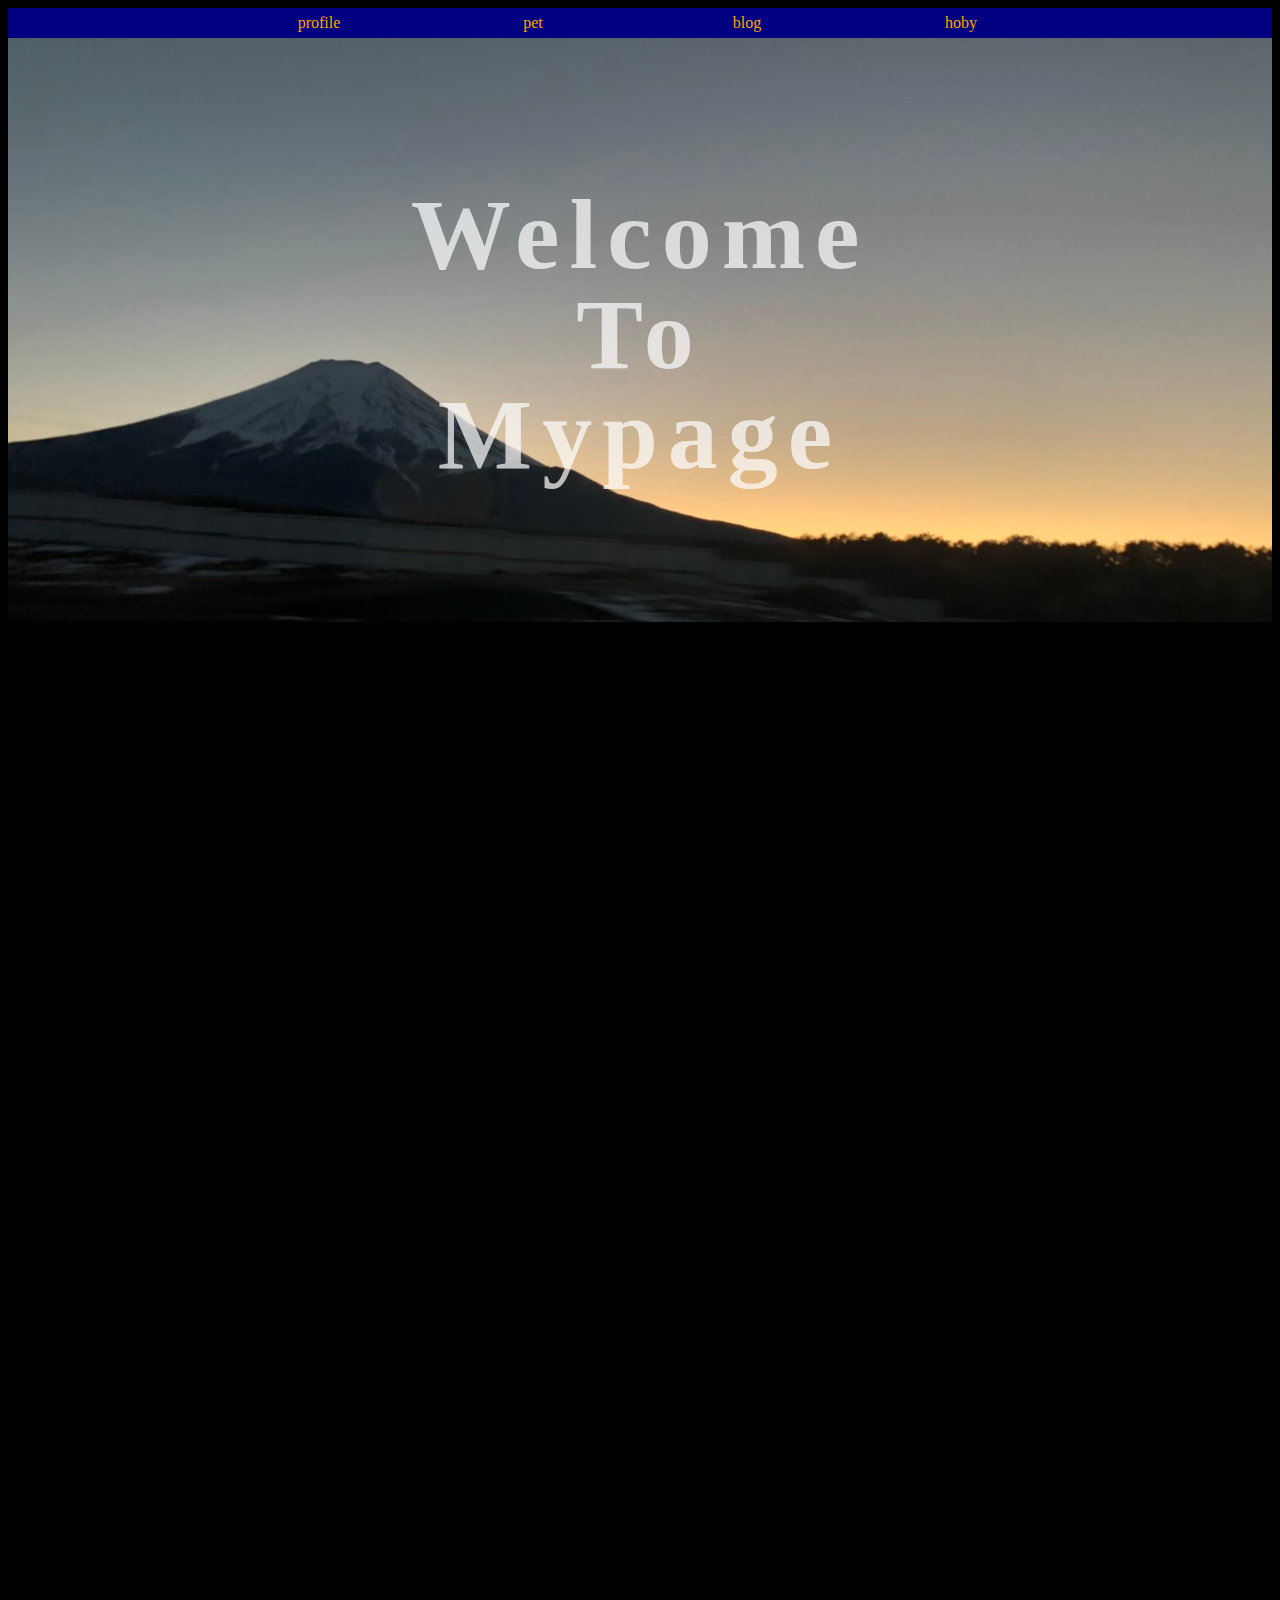
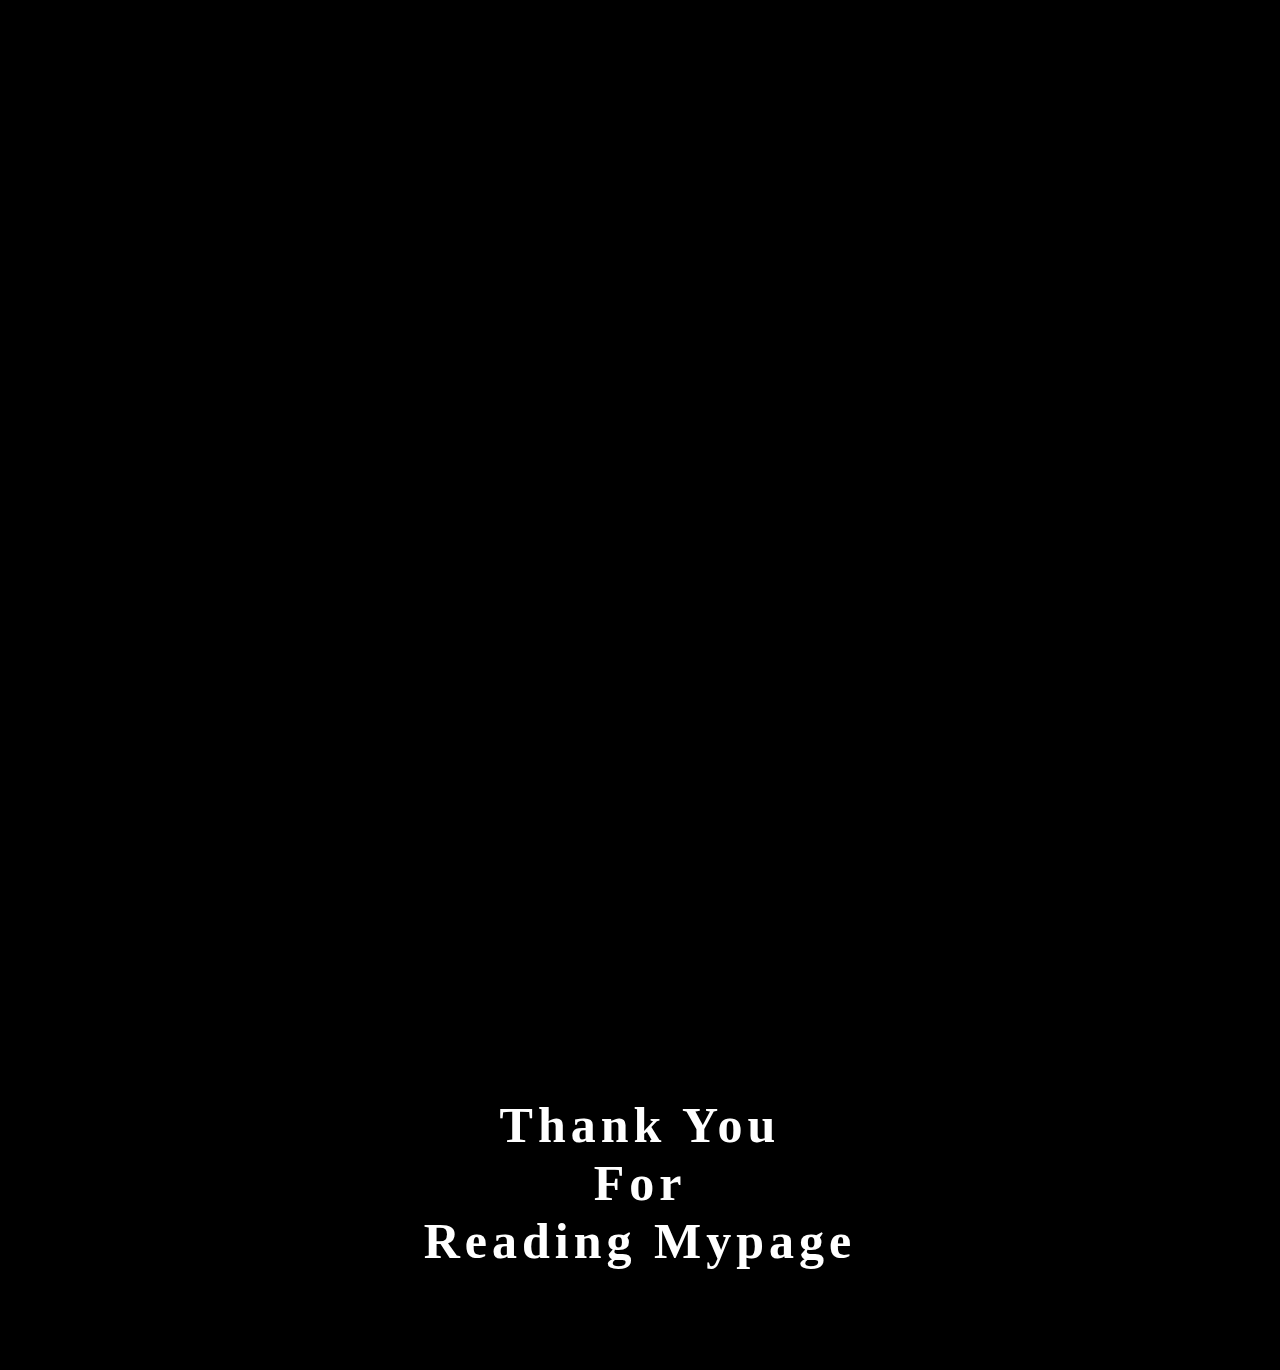
<file: index.html>
<html>
  <head>
    <meta charset="utf-8">
    <title>自己紹介</title>
    <link rel="stylesheet" type="text/css" href="stylesheet.css">
      <script src="https://ajax.googleapis.com/ajax/libs/jquery/2.1.4/jquery.min.js" charset="utf-8">
    
  </script>
  </head>
  <body>
  	<header>
		<div class="btn">
			<a href="profile.html">profile</a>
			<a href="pet.html">pet</a>
			<a href="blog.html">blog</a>
			<a href="hoby.html">hoby</a>
			
		</div>
 	
  	</header>

  	<div class="title">
  			<h1>Welcome<br>To<br>Mypage</h1>
  	</div>
  	<div class="main">
      <h1 class="sa sa--up">⇓　contents　⇓</h1>
  		<div class="contents">
  		  <div class="a sa sa--up">
  			<a href="profile.html" class="item"><img src="img1001.jpg" alt="profile"></a>
  			<h3>profile</h3>
  		  </div>
        <div class="b sa sa--up">
  			<a href="hoby.html" class="item"><img src="img1003.jpg" alt="profile"></a>
  			<h3>hoby</h3>
       </div>
       <div class="c sa sa--up">
  			<a href="pet.html" class="item"><img src="img1002.jpg" alt="profile"></a>
  			<h3>pet</h3>
      </div>
      <div class="d sa sa--up">
  			<a href="blog.html" class="item"><img src="IMG_2351.JPG" alt="profile"></a>
  			<h3>blog</h3>
      </div>
      <div class="e sa sa--up">
        <a href="blog.html" class="item"><img src="img1005.jpg" alt="profile"></a>
        <h3>sports</h3>
      </div>
      <div class="f sa sa--up">
        <a href="blog.html" class="item"><img src="img1006.jpg" alt="profile"></a>
        <h3>career</h3>
      </div>
  		</div>
  		
  	</div>
    <div class="acsess ">
      <h1 class="sa sa--up">⇓　sns　⇓</h1>
      <div class="twitter">
        <a class="sa sa--up" href="#" class="item"><img src="img1004.png" alt="twitter"></a>
      </div>
    </div>
    <div class="end">
      <h1>Thank You <br>For<br>Reading Mypage</h1>
    </div>
      <script type="text/javascript">

var scrollAnimationElm = document.querySelectorAll('.sa');
var scrollAnimationFunc = function() {
  for(var i = 0; i < scrollAnimationElm.length; i++) {
    var triggerMargin = 100;
    if (window.innerHeight > scrollAnimationElm[i].getBoundingClientRect().top + triggerMargin) {
      scrollAnimationElm[i].classList.add('show');
    }
  }
}
window.addEventListener('load', scrollAnimationFunc);
window.addEventListener('scroll', scrollAnimationFunc);
$(function() {
  var i = 1;
  setInterval(function() {
    if(i > 4) i = 1;

    $(".title").css("background","url('img"+i+".jpg')");
    i++;

    }, 4000
  );
});

  </script>
  </body>
</html>
</file>
<file: blog.html>
<html>
  <head>
    <meta charset="utf-8">
    <title>自己紹介</title>
    <link rel="stylesheet" type="text/css" href="stylesheet.css">
    
  </head>
   <body>
   	  <div class="blog">
   	   
   	     <a href="page.html" class="btn-flat-simple">
  	   	 <i class="fa fa-caret-right"></i> top</a>
   	     <a href="C:\Users\yuji\Documents\html\#1\hoby.html" class="btn-flat-simple">
         <i class="fa fa-caret-right"></i> hoby</a>
   	
         <a href="C:\Users\yuji\Documents\html\#1\pet.html" class="btn-flat-simple">
         <i class="fa fa-caret-right"></i> pet</a>
   	     <a href="C:\Users\yuji\Documents\html\#1\profile.html" class="btn-flat-simple">
         <i class="fa fa-caret-right"></i> profile</a>

         <h1>blog</h1>
     </div>
   </body>
</html>
</file>
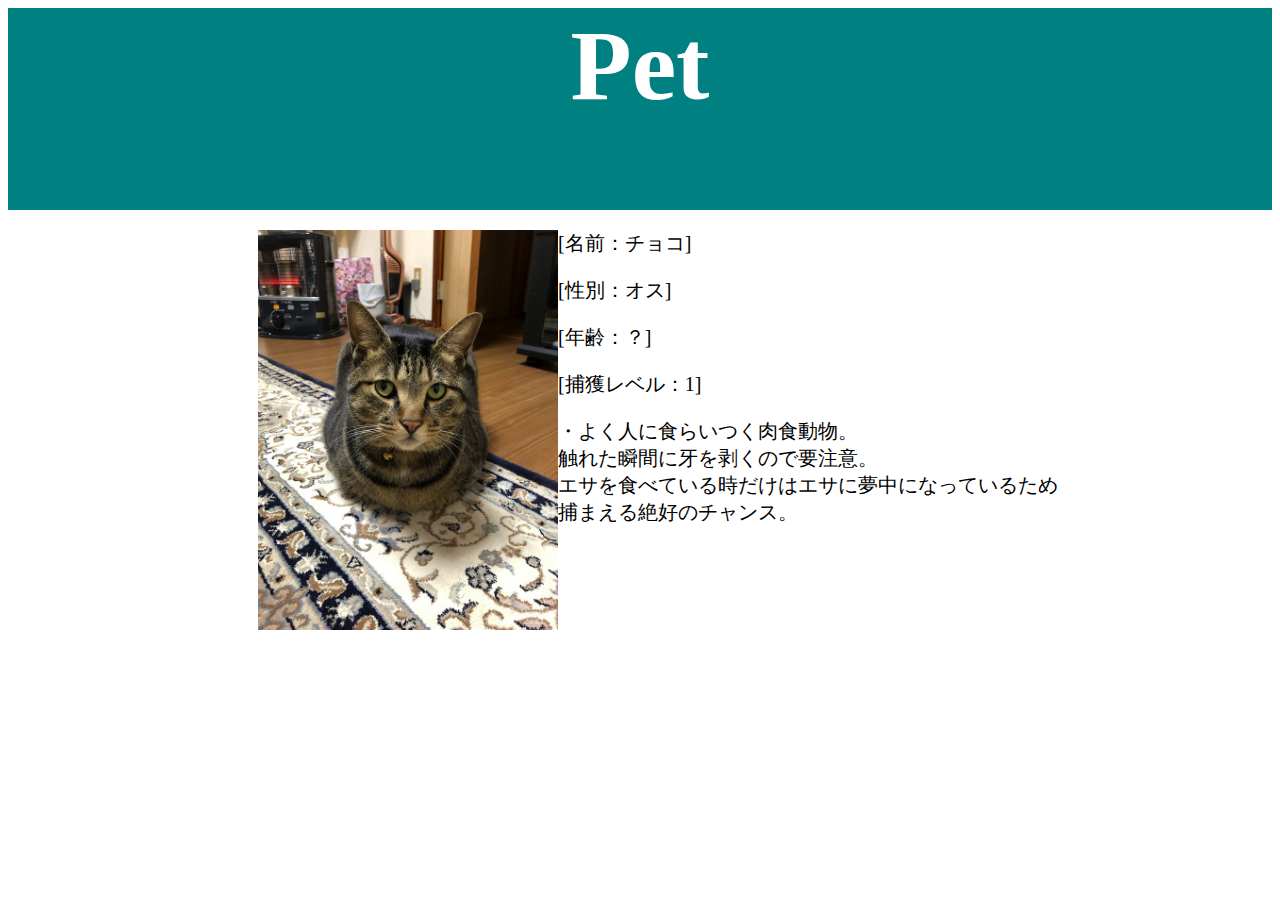
<file: pet.html>
<html>
  <head>
    <meta charset="utf-8">
    <title>自己紹介</title>
    <link rel="stylesheet" type="text/css" href="pet.stylesheet.css">
    
  </head>
   <body>

    <div class="pet">
         <h1>Pet</h1>
     </div>
    <div class="contents">
        <div class="img">
           <img src="IMG_2764.jpg">
        </div>
        <div class="text">
          <p>[名前：チョコ]</p>
          <p>[性別：オス]</p>
          <p>[年齢：？]</p>
          <p>[捕獲レベル：1]</p>
          <p>・よく人に食らいつく肉食動物。<br>触れた瞬間に牙を剥くので要注意。
            <br>エサを食べている時だけはエサに夢中になっているため<br>捕まえる絶好のチャンス。</p>
        </div>
    </div>

   </body>
</html>
</file>
<file: stylesheet.css>
body{
  background-color: black;
}

header{
  height:30px;
  background-color: #000080;

  

}
.btn{
  text-align: center;
  
}
.btn a{
  line-height: 30px;
  color:orange;
  padding:0 25px;
  margin:0 50px;
    background-color: #000080;
  transition: all 0.5s;
  width:60px;
  display: inline-block;
  text-decoration: none;
}
.btn a:hover{
  background-color: orange;
  color: white;
}

.title{
  padding:80px 0 70px 0;
  background-size:cover;
  text-align: center;
  background-image: url("IMG_2351.JPG");
}
.title h1{
  
  color:white;
  font-size: 100px;
opacity: 0.7;
font-family: fantasy;
line-height: 100px;
letter-spacing: 10px;
}
.contents {
color:orange;

}
.main{
  padding:80px 0;

}
.main h1{
  text-align: center;
  margin-bottom:200px;
  margin-top: 100px;
  color: white;
  font-size: 50px;
  letter-spacing: 5px;
}
.contents a:hover{
opacity: 0.2;
transition: all 0.3s;

}
.contents img{
  width:330px;
  height:180px;
  border-radius: 30px;
}
.a{
  position: relative;
    width:300px;
  height:150px;
  float:right;
  margin-right: 120px;

}
.b{
  position: relative;
    width:300px;
  height:150px;
  margin-left: 120px;
 
}
.c{
  position: relative;
    width:300px;
  height:150px;
  float:right;
  margin:180px 120px 0 0;

}
.d{
  position: relative;
    width:300px;
  height:150px;
  margin:180px 0 0 120px;

}
.e{
  position: relative;
    width:300px;
  height:150px;
  margin:180px 120px 0 0;
  float:right;

}
.f{
  position: relative;
    width:300px;
  height:150px;
  margin:180px 0 0 120px;

}
.contents h3{
  position: absolute;
  top:0%;
  left:0%;
  font-size: 32px;
opacity: 0.9;
}
.a h3{
  position: absolute;
  top:30%;
  left: 40%;
}
.b h3{
  position: absolute;
  top:30%;
  left: 40%;
}.c h3{
  position: absolute;
  top:25%;
  left: 45%;
}.d h3{
  position: absolute;
  top:30%;
  left: 40%;
}

.e h3{
  position: absolute;
  top:30%;
  left: 40%;
}
.f h3{
  position: absolute;
  top:30%;
  left: 40%;
}
.acsess h1{
  font-size: 50px;
  letter-spacing: 5px;
  color: white;
  font-family: serif;
  margin-bottom: 200px;
  margin-top: 150px;
}
.acsess{
  text-align: center;
  margin-bottom: 120px;
}
.twitter img{
width: 200px;
height:120px;
}
.twitter img:hover{
  opacity: 0.4;
transition: all 0.3s;
}
.end h1{
  color: white;
  text-align: center;
  letter-spacing: 5px;
  font-size: 50px;
  margin-bottom: 100px;
  margin-top: 200px;
  font-family: fantasy;
}
.sa {
  opacity: 0;
  transition: all .5s ease;
}
.sa.show {
  opacity: 1;
  transform: none;
  }
  .sa--up {
  transform: translate(0, 100px);
}
</file>
<file: pet.stylesheet.css>
h1{
	font-size:100px;
	color: #fff;
	
}
img{
	width:300px;
	height:400px;
	display: inline-block;
	
}
.img{
	float:left;
	padding-left: 250px;
	
}
.pet{
	text-align: center;
background-color: #008080;
padding-bottom: 20px;
}
.contents{
	padding:0 0 300px 0;
	margin-top:0;
}
p{
	font-size: 20px;
}
</file>
